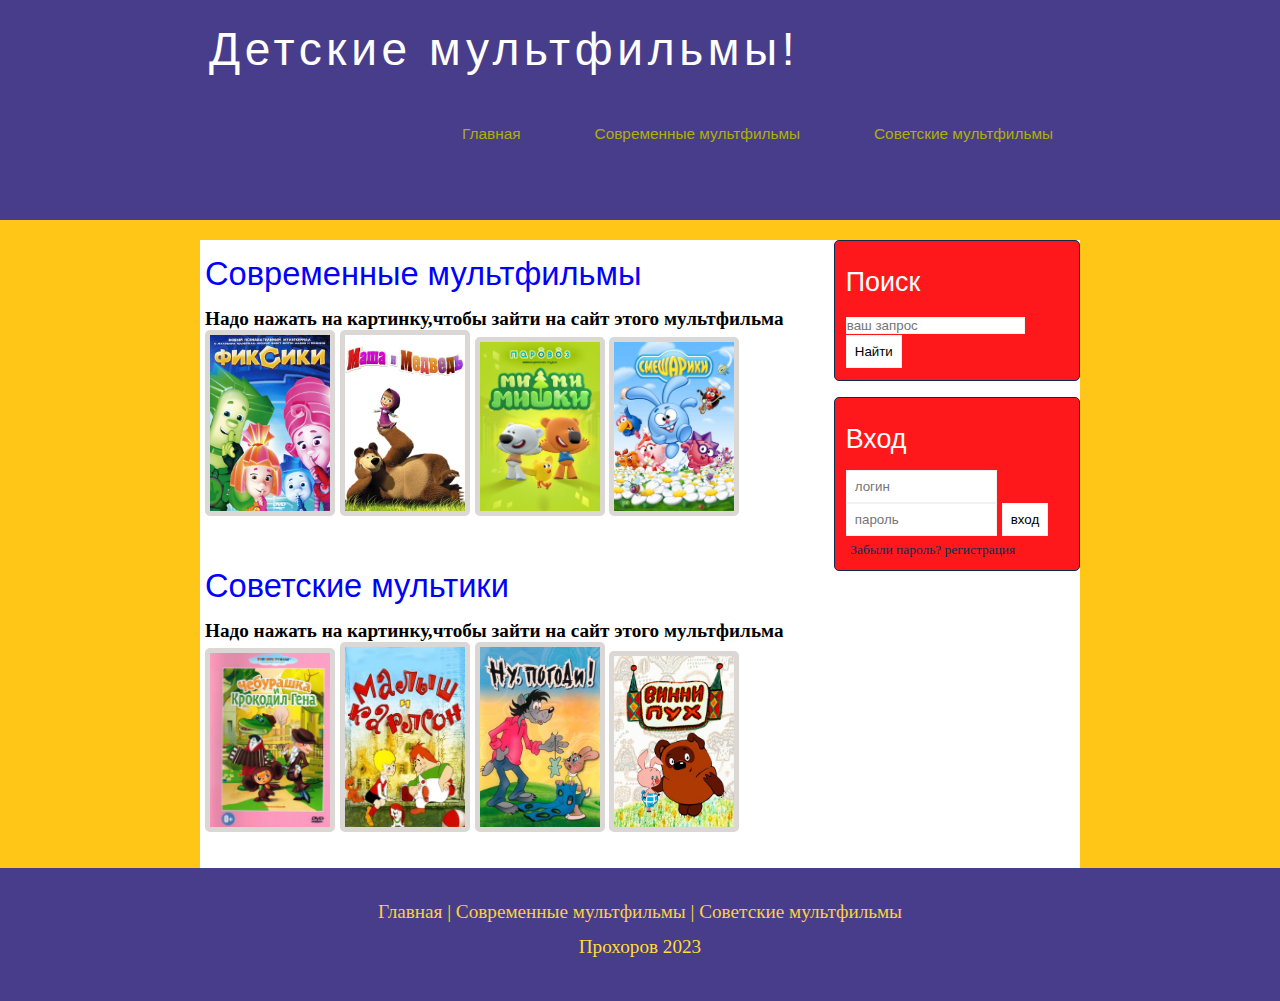
<file: index.html>
<!DOCTYPE html>
<html>
<head>
	<meta charset="utf-8">
	<meta name="viewport" content="width=device-width, initial-scale=1">
	<title>Главная</title>
	<meta name="discription" content="Киномонстр - портал о кино">
	<meta name="keywords" content="фильмы, онлайн, hd">
	<link rel="stylesheet" type="text/css" href="style.css">
</head>
<body>
	<div class="main">
		<div class="header">
			<div class="logo">
				<div class="logo_text">
					<h1><a href="#">Детские мультфильмы!</a></h1>
				</div>
			</div>
			<div class="menubar">
				<ul class="menu">
					<li class="selected"> <a href="index.html">Главная</a> 
					<li class="selected"> <a href="Современные.html">Современные мультфильмы</a>
					<li class="selected"> <a href="Советские.html">Советские мультфильмы</a>

				</ul>
			</div>
		</div>
	</div>
	<div class="site_content">
		<div class="sidebar_container">
			<div class="sidebar">
				<h2>Поиск</h2>
				<form method="post" action="#" id="serch_form">
					<input type="serch" name="serch_fieled" placeholder="ваш запрос">
					<input type="submit" class="btn" value="Найти">
				</form>
			</div>
			<div class="sidebar">
				<h2>Вход</h2>
				<form method="post" action="#" id="login">
					<input type="text" name="login_fieled" placeholder="логин">
					<input type="password" name="pass_fieled" placeholder="пароль">
					<input type="submit" class="btn" value="вход">
				</form>
				<div class="passreg_text">
					<span><a href="#">Забыли пароль?</a></span>	<span><a href="#">регистрация</a></span> 
				</div>
			</div>


		</div>
		<div class="content">
			<h1>Современные мультфильмы</h1>
			<h4>Надо нажать на картинку,чтобы зайти на сайт этого мультфильма</h4>
			<div class="films_block">
				<a href="Фиксики.html"><img src="Фксики.jpg.jpg"></a>
				<a href="Маша и медведь.html"><img src="Маша и медведь.jpg.jpg"></a>
				<a href="Мимишки.html"><img src="Мимишки.jpg.jpg"></a>
				<a href="Смешарики.html"><img src="Смешарики.jpg.jpg"></a>
			</div>
			<h1>Советские мультики</h1>
            <h4>Надо нажать на картинку,чтобы зайти на сайт этого мультфильма</h4>
			<div class="films_block">
				<a href="Чебурашка с.html"><img src="Чебурашка советский.jpg.jpg"></a>
				<a href="Карлосон.html"><img src="Карлосон.jpg.jpg"></a>
				<a href="Нупогоди.html"><img src="Нупогоди.jpg.jpg"></a>
				<a href="Винипух.html"><img src="Винипух.jpg.jpg"></a>
			</div>
			
			</div>
		</div>
	</div>
		<div class="footer">
			<p>
			 	<a href="index.html">Главная</a> | 
			 	<a href="Современные.html">Современные мультфильмы</a> | 
			 	<a href="Советские.html">Советские мультфильмы</a>
			</p>
			<p>Прохоров 2023</p>
		</div>
	</div>
</body>
</html>
</file>
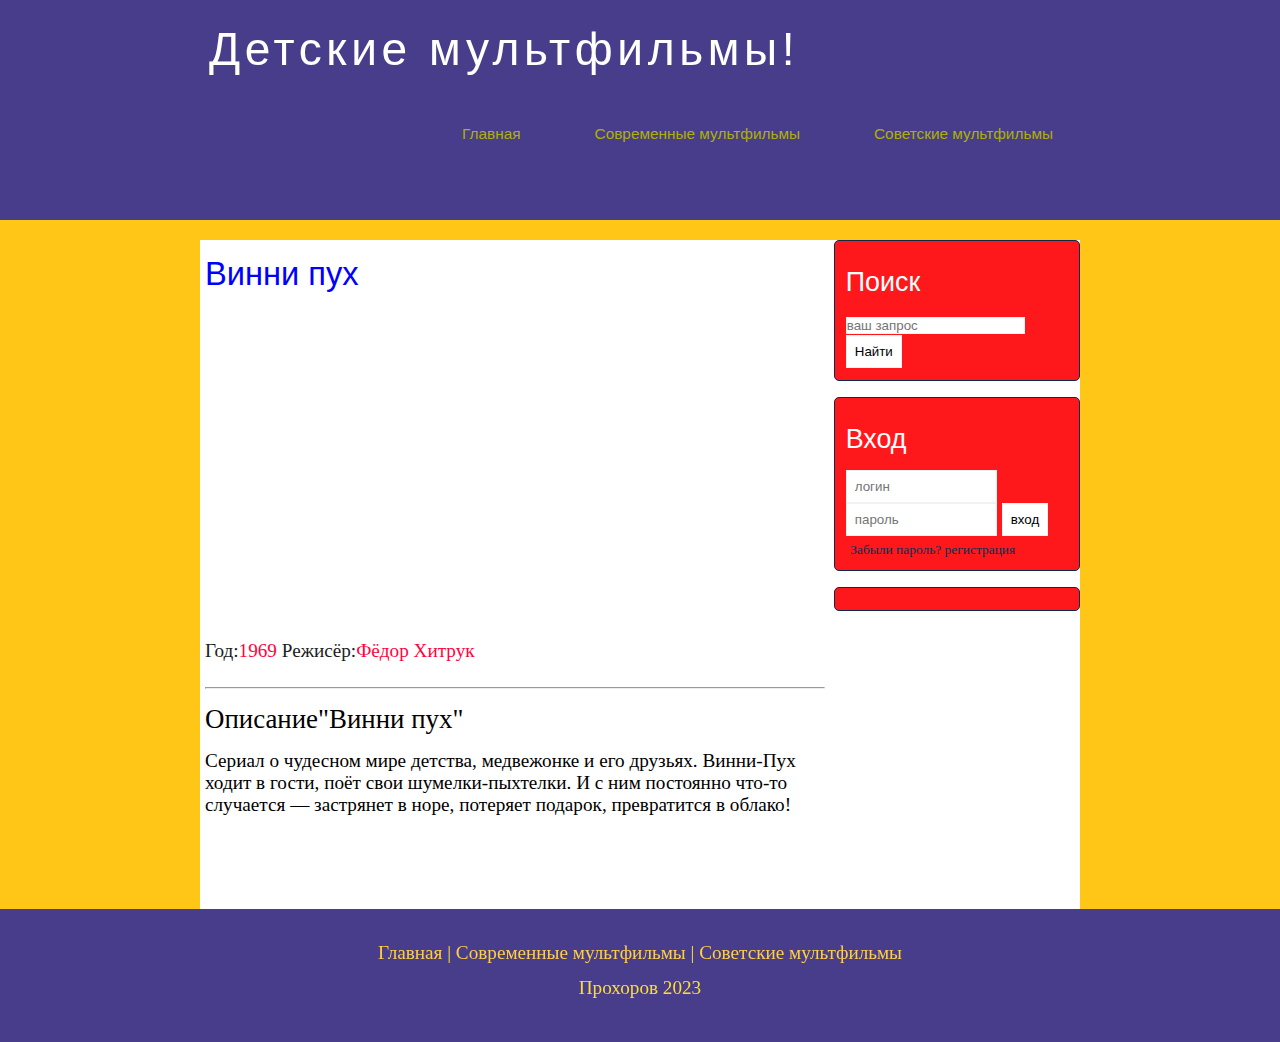
<file: Винипух.html>
<!DOCTYPE html>
<html>
<head>
	<meta charset="utf-8">
	<meta name="viewport" content="width=device-width, initial-scale=1">
	<title>Винни пух</title>
	<meta name="discription" content="Киномонстр - портал о кино">
	<meta name="keywords" content="фильмы, онлайн, hd">
	<link rel="stylesheet" type="text/css" href="style.css">
</head>
<body>
	<div class="main">
		<div class="header">
			<div class="logo">
				<div class="logo_text">
					<h1><a href="#">Детские мультфильмы!</a></h1>
				</div>
			</div>
			<div class="menubar">
				<ul class="menu">
					<li class="selected"> <a href="index.html">Главная</a> 
					<li class="selected"> <a href="Современные.html">Современные мультфильмы</a>
					<li class="selected"> <a href="Советские.html">Советские мультфильмы</a>
				</ul>
			</div>
		</div>
</div>
	<div class="site_content">
		<div class="sidebar_container">
			<div class="sidebar">
				<h2>Поиск</h2>
				<form method="post" action="#" id="serch_form">
					<input type="serch" name="serch_fieled" placeholder="ваш запрос">
					<input type="submit" class="btn" value="Найти">
				</form>
			</div>
			<div class="sidebar">
				<h2>Вход</h2>
				<form method="post" action="#" id="login">
					<input type="text" name="login_fieled" placeholder="логин">
					<input type="password" name="pass_fieled" placeholder="пароль">
					<input type="submit" class="btn" value="вход">
				</form>
				<div class="passreg_text">
					<span><a href="#">Забыли пароль?</a></span>	<span><a href="#">регистрация</a></span> 
				</div>
			</div>
			<div class="sidebar">

			</div>
		</div>
		<div class="content">
			<h1>Винни пух</h1>
			<iframe width="560" height="315" src="https://www.youtube.com/embed/AYffLRKWlXU" title="YouTube video player" frameborder="0" allow="accelerometer; autoplay; clipboard-write; encrypted-media; gyroscope; picture-in-picture; web-share" allowfullscreen></iframe>
			<div class="into_film_page">
				<span class="lable">Год:</span><span class="value">1969</span>
				<span class="lable">Режисёр:</span><span class="value">Фёдор Хитрук</span>
			</div>
			<hr>
			<h2>Описание"Винни пух"</h2>
			<div class="description_film">
				Сериал о чудесном мире детства, медвежонке и его друзьях. Винни-Пух ходит в гости, поёт свои шумелки-пыхтелки. И с ним постоянно что-то случается — застрянет в норе, потеряет подарок, превратится в облако!

			</div>


			
		</div>
		</div>
		
		<div class="footer">
			<p>
			 	<a href="index.html">Главная</a> | 
			 	<a href="Современные.html">Современные мультфильмы</a> | 
			 	<a href="Советские.html">Советские мультфильмы</a>
			</p>
			<p>Прохоров 2023</p>
			
		</div>
	</body>
</html>
</file>
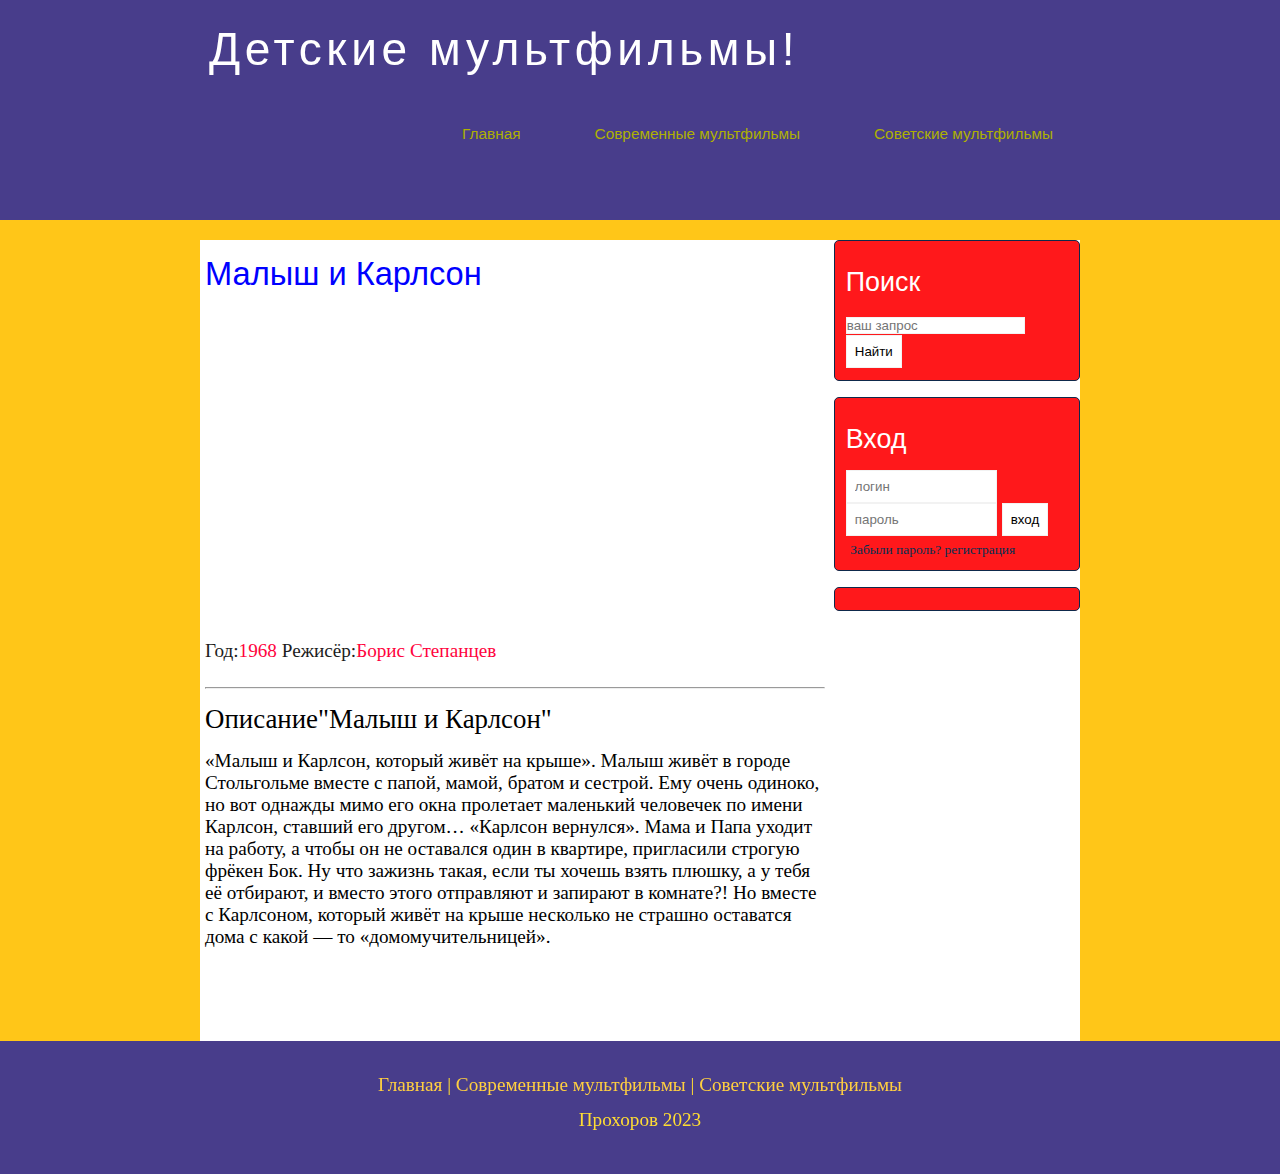
<file: Карлосон.html>
<!DOCTYPE html>
<html>
<head>
	<meta charset="utf-8">
	<meta name="viewport" content="width=device-width, initial-scale=1">
	<title>Малыш и Карлсон</title>
	<meta name="discription" content="Киномонстр - портал о кино">
	<meta name="keywords" content="фильмы, онлайн, hd">
	<link rel="stylesheet" type="text/css" href="style.css">
</head>
<body>
	<div class="main">
		<div class="header">
			<div class="logo">
				<div class="logo_text">
					<h1><a href="#">Детские мультфильмы!</a></h1>
				</div>
			</div>
			<div class="menubar">
				<ul class="menu">
					<li class="selected"> <a href="index.html">Главная</a> 
					<li class="selected"> <a href="Современные.html">Современные мультфильмы</a>
					<li class="selected"> <a href="Советские.html">Советские мультфильмы</a>
				</ul>
			</div>
		</div>
</div>
	<div class="site_content">
		<div class="sidebar_container">
			<div class="sidebar">
				<h2>Поиск</h2>
				<form method="post" action="#" id="serch_form">
					<input type="serch" name="serch_fieled" placeholder="ваш запрос">
					<input type="submit" class="btn" value="Найти">
				</form>
			</div>
			<div class="sidebar">
				<h2>Вход</h2>
				<form method="post" action="#" id="login">
					<input type="text" name="login_fieled" placeholder="логин">
					<input type="password" name="pass_fieled" placeholder="пароль">
					<input type="submit" class="btn" value="вход">
				</form>
				<div class="passreg_text">
					<span><a href="#">Забыли пароль?</a></span>	<span><a href="#">регистрация</a></span> 
				</div>
			</div>

			<div class="sidebar">

			</div>
		</div>
		<div class="content">
			<h1>Малыш и Карлсон</h1>
			<iframe width="560" height="315" src="https://www.youtube.com/embed/BYHU1oAg9q0" title="YouTube video player" frameborder="0" allow="accelerometer; autoplay; clipboard-write; encrypted-media; gyroscope; picture-in-picture; web-share" allowfullscreen></iframe>
			<div class="into_film_page">
				<span class="lable">Год:</span><span class="value">1968</span>
				<span class="lable">Режисёр:</span><span class="value">Борис Степанцев</span>
			</div>
			<hr>
			<h2>Описание"Малыш и Карлсон"</h2>
			<div class="description_film">
				 «Малыш и Карлсон, который живёт на крыше». Малыш живёт в городе Стольгольме вместе с папой, мамой, братом и сестрой. Ему очень одиноко, но вот однажды мимо его окна пролетает маленький человечек по имени Карлсон, ставший его другом… «Карлсон вернулся». Мама и Папа уходит на работу, а чтобы он не оставался один в квартире, пригласили строгую фрёкен Бок. Ну что зажизнь такая, если ты хочешь взять плюшку, а у тебя её отбирают, и вместо этого отправляют и запирают в комнате?! Но вместе с Карлсоном, который живёт на крыше несколько не страшно оставатся дома с какой — то «домомучительницей».

			</div>


			
		</div>
		</div>
		
		<div class="footer">
			<p>
			 	<a href="index.html">Главная</a> | 
			 	<a href="Современные.html">Современные мультфильмы</a> | 
			 	<a href="Советские.html">Советские мультфильмы</a>
			</p>
			<p>Прохоров 2023</p>
			
		</div>
	</body>
</html>
</file>
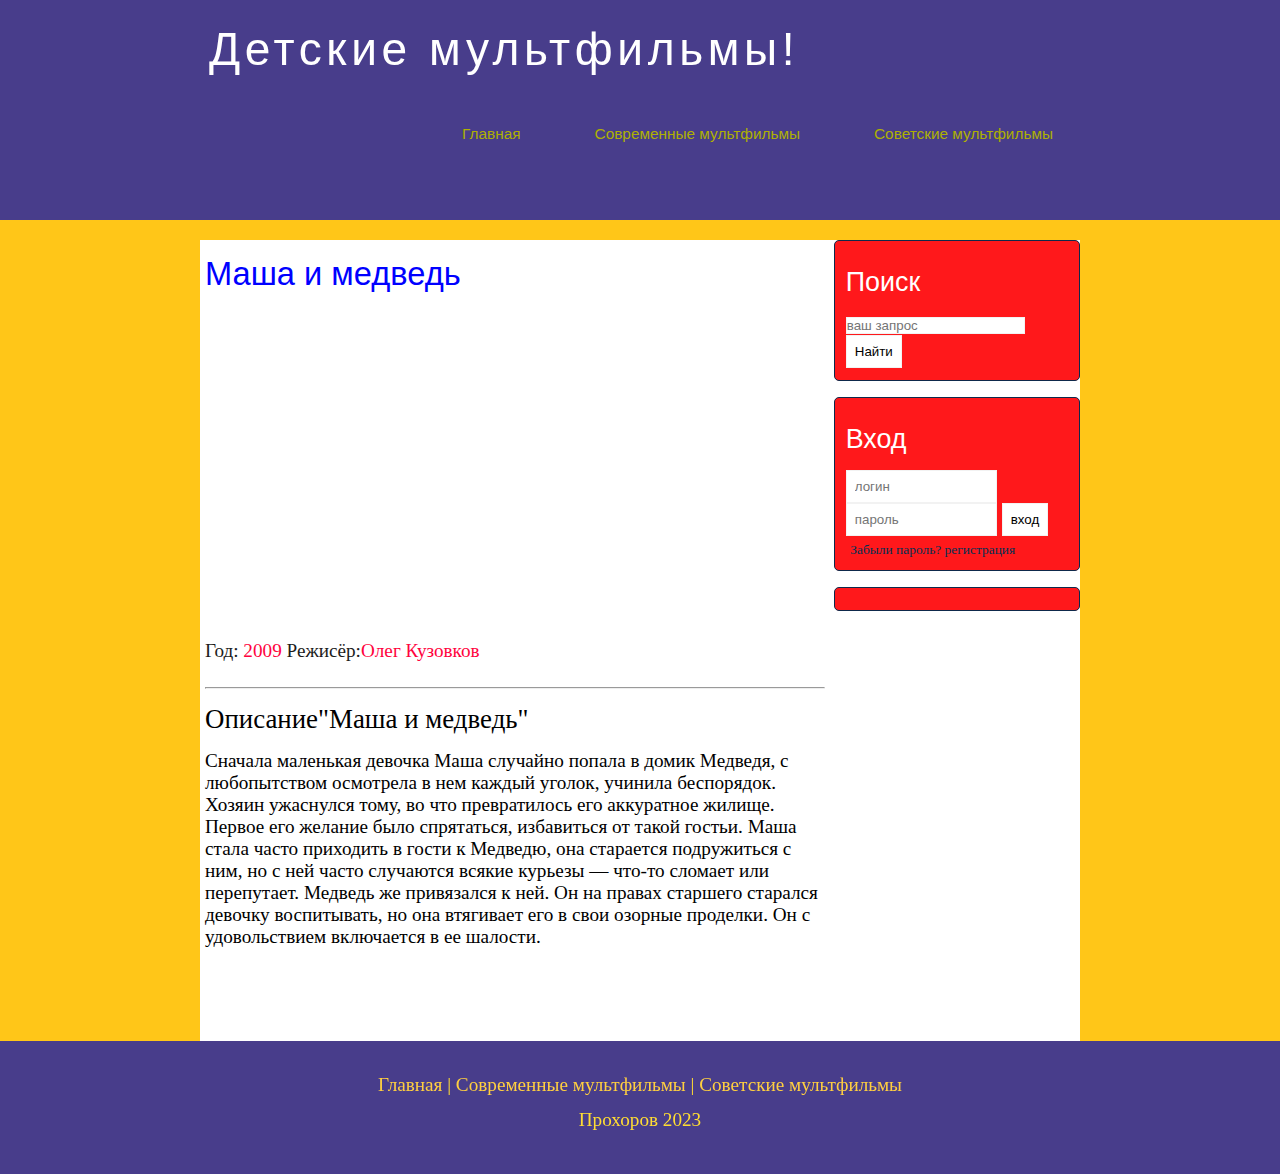
<file: Маша и медведь.html>
<!DOCTYPE html>
<html>
<head>
	<meta charset="utf-8">
	<meta name="viewport" content="width=device-width, initial-scale=1">
	<title>Маша и медведь</title>
	<meta name="discription" content="Киномонстр - портал о кино">
	<meta name="keywords" content="фильмы, онлайн, hd">
	<link rel="stylesheet" type="text/css" href="style.css">
</head>
<body>
	<div class="main">
		<div class="header">
			<div class="logo">
				<div class="logo_text">
					<h1><a href="#">Детские мультфильмы!</a></h1>
				</div>
			</div>
			<div class="menubar">
				<ul class="menu">
					<li class="selected"> <a href="index.html">Главная</a> 
					<li class="selected"> <a href="Современные.html">Современные мультфильмы</a>
					<li class="selected"> <a href="Советские.html">Советские мультфильмы</a>
				</ul>
			</div>
		</div>
</div>
	<div class="site_content">
		<div class="sidebar_container">
			<div class="sidebar">
				<h2>Поиск</h2>
				<form method="post" action="#" id="serch_form">
					<input type="serch" name="serch_fieled" placeholder="ваш запрос">
					<input type="submit" class="btn" value="Найти">
				</form>
			</div>
			<div class="sidebar">
				<h2>Вход</h2>
				<form method="post" action="#" id="login">
					<input type="text" name="login_fieled" placeholder="логин">
					<input type="password" name="pass_fieled" placeholder="пароль">
					<input type="submit" class="btn" value="вход">
				</form>
				<div class="passreg_text">
					<span><a href="#">Забыли пароль?</a></span>	<span><a href="#">регистрация</a></span> 
				</div>
			</div>

			<div class="sidebar">

			</div>
		</div>
		<div class="content">
			<h1>Маша и медведь</h1>
			<iframe width="560" height="315" src="https://www.youtube.com/embed/uriXIjs5U18" title="YouTube video player" frameborder="0" allow="accelerometer; autoplay; clipboard-write; encrypted-media; gyroscope; picture-in-picture; web-share" allowfullscreen></iframe>


			<div class="into_film_page">
				<span class="lable">Год:</span><span class="value"> 2009</span>
				<span class="lable">Режисёр:</span><span class="value">Олег Кузовков</span>
			</div>
			<hr>
			<h2>Описание"Маша и медведь"</h2>
			<div class="description_film">
				Сначала маленькая девочка Маша случайно попала в домик Медведя, с любопытством осмотрела в нем каждый уголок, учинила беспорядок. Хозяин ужаснулся тому, во что превратилось его аккуратное жилище. Первое его желание было спрятаться, избавиться от такой гостьи. Маша стала часто приходить в гости к Медведю, она старается подружиться с ним, но с ней часто случаются всякие курьезы — что-то сломает или перепутает. Медведь же привязался к ней. Он на правах старшего старался девочку воспитывать, но она втягивает его в свои озорные проделки. Он с удовольствием включается в ее шалости. 


			</div>


			
		</div>
		</div>
		
		<div class="footer">
			<p>
			 	<a href="index.html">Главная</a> | 
			 	<a href="Современные.html">Современные мультфильмы</a> | 
			 	<a href="Советские.html">Советские мультфильмы</a>
			</p>
			<p>Прохоров 2023</p>
			
		</div>
	</body>
</html>
</file>
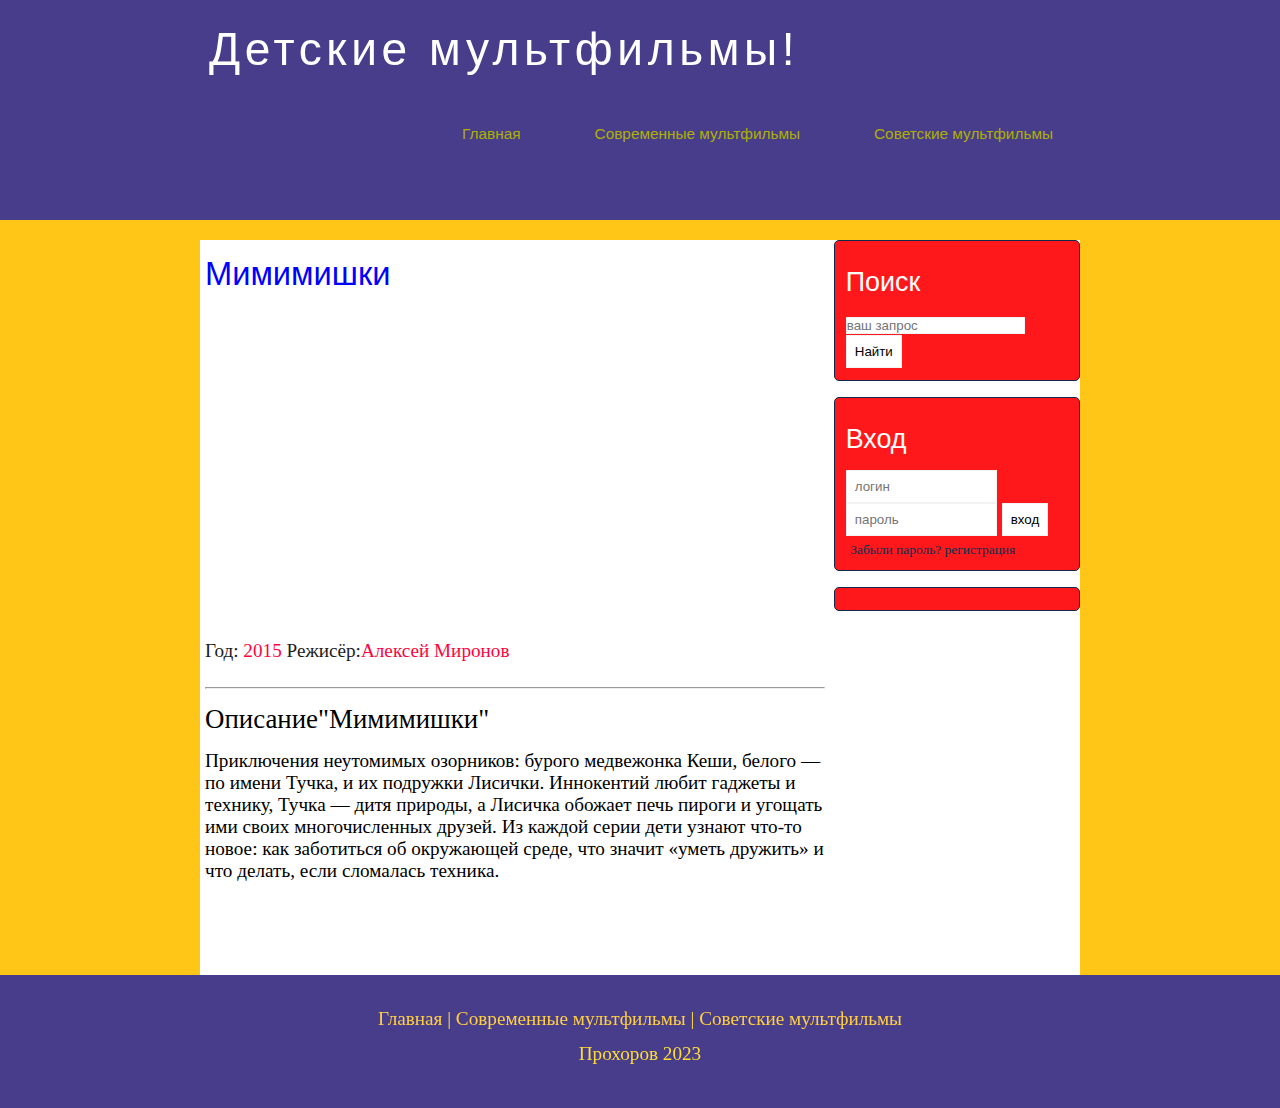
<file: Мимишки.html>
<!DOCTYPE html>
<html>
<head>
	<meta charset="utf-8">
	<meta name="viewport" content="width=device-width, initial-scale=1">
	<title>Мимимишки</title>
	<meta name="discription" content="Киномонстр - портал о кино">
	<meta name="keywords" content="фильмы, онлайн, hd">
	<link rel="stylesheet" type="text/css" href="style.css">
</head>
<body>
	<div class="main">
		<div class="header">
			<div class="logo">
				<div class="logo_text">
					<h1><a href="#">Детские мультфильмы!</a></h1>
				</div>
			</div>
			<div class="menubar">
				<ul class="menu">
					<li class="selected"> <a href="index.html">Главная</a> 
					<li class="selected"> <a href="Современные.html">Современные мультфильмы</a>
					<li class="selected"> <a href="Советские.html">Советские мультфильмы</a>
				</ul>
			</div>
		</div>
</div>
	<div class="site_content">
		<div class="sidebar_container">
			<div class="sidebar">
				<h2>Поиск</h2>
				<form method="post" action="#" id="serch_form">
					<input type="serch" name="serch_fieled" placeholder="ваш запрос">
					<input type="submit" class="btn" value="Найти">
				</form>
			</div>
			<div class="sidebar">
				<h2>Вход</h2>
				<form method="post" action="#" id="login">
					<input type="text" name="login_fieled" placeholder="логин">
					<input type="password" name="pass_fieled" placeholder="пароль">
					<input type="submit" class="btn" value="вход">
				</form>
				<div class="passreg_text">
					<span><a href="#">Забыли пароль?</a></span>	<span><a href="#">регистрация</a></span> 
				</div>
			</div>

			<div class="sidebar">

			</div>
		</div>
		<div class="content">
			<h1>Мимимишки</h1>
			<iframe width="560" height="315" src="https://www.youtube.com/embed/KOFIQu-2KJg" title="YouTube video player" frameborder="0" allow="accelerometer; autoplay; clipboard-write; encrypted-media; gyroscope; picture-in-picture; web-share" allowfullscreen></iframe>

			<div class="into_film_page">
				<span class="lable">Год:</span><span class="value"> 2015</span>
				<span class="lable">Режисёр:</span><span class="value">Алексей Миронов</span>
			</div>
			<hr>
			<h2>Описание"Мимимишки"</h2>
			<div class="description_film">
				Приключения неутомимых озорников: бурого медвежонка Кеши, белого — по имени Тучка, и их подружки Лисички. Иннокентий любит гаджеты и технику, Тучка — дитя природы, а Лисичка обожает печь пироги и угощать ими своих многочисленных друзей. Из каждой серии дети узнают что-то новое: как заботиться об окружающей среде, что значит «уметь дружить» и что делать, если сломалась техника.

			</div>


			
		</div>
		</div>
		
		<div class="footer">
			<p>
			 	<a href="index.html">Главная</a> | 
			 	<a href="Современные.html">Современные мультфильмы</a> | 
			 	<a href="Советские.html">Советские мультфильмы</a>
			</p>
			<p>Прохоров 2023</p>
			
		</div>
	</body>
</html>
</file>
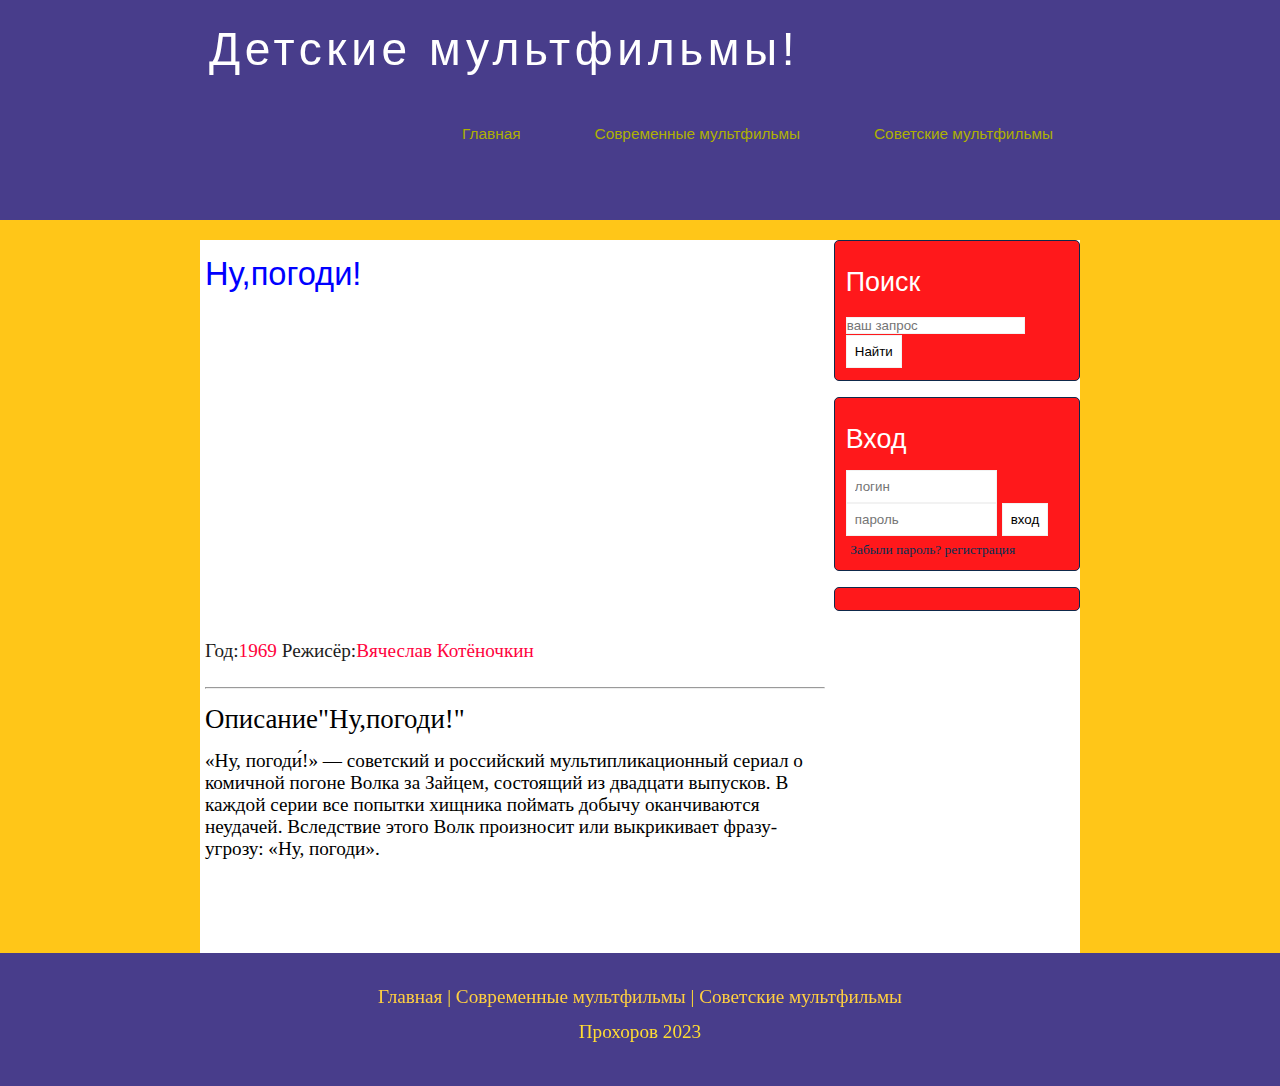
<file: Нупогоди.html>
<!DOCTYPE html>
<html>
<head>
	<meta charset="utf-8">
	<meta name="viewport" content="width=device-width, initial-scale=1">
	<title>Ну,погоди!</title>
	<meta name="discription" content="Киномонстр - портал о кино">
	<meta name="keywords" content="фильмы, онлайн, hd">
	<link rel="stylesheet" type="text/css" href="style.css">
</head>
<body>
	<div class="main">
		<div class="header">
			<div class="logo">
				<div class="logo_text">
					<h1><a href="#">Детские мультфильмы!</a></h1>
				</div>
			</div>
			<div class="menubar">
				<ul class="menu">
					<li class="selected"> <a href="index.html">Главная</a> 
					<li class="selected"> <a href="Современные.html">Современные мультфильмы</a>
					<li class="selected"> <a href="Советские.html">Советские мультфильмы</a>
				</ul>
			</div>
		</div>
</div>
	<div class="site_content">
		<div class="sidebar_container">
			<div class="sidebar">
				<h2>Поиск</h2>
				<form method="post" action="#" id="serch_form">
					<input type="serch" name="serch_fieled" placeholder="ваш запрос">
					<input type="submit" class="btn" value="Найти">
				</form>
			</div>
			<div class="sidebar">
				<h2>Вход</h2>
				<form method="post" action="#" id="login">
					<input type="text" name="login_fieled" placeholder="логин">
					<input type="password" name="pass_fieled" placeholder="пароль">
					<input type="submit" class="btn" value="вход">
				</form>
				<div class="passreg_text">
					<span><a href="#">Забыли пароль?</a></span>	<span><a href="#">регистрация</a></span> 
				</div>
			</div>

			<div class="sidebar">

			</div>
		</div>
		<div class="content">
			<h1>Ну,погоди!</h1>
			<iframe width="560" height="315" src="https://www.youtube.com/embed/O-DphqOtKrc" title="YouTube video player" frameborder="0" allow="accelerometer; autoplay; clipboard-write; encrypted-media; gyroscope; picture-in-picture; web-share" allowfullscreen></iframe>
			<div class="into_film_page">
				<span class="lable">Год:</span><span class="value">1969</span>
				<span class="lable">Режисёр:</span><span class="value">Вячеслав Котёночкин</span>
			</div>
			<hr>
			<h2>Описание"Ну,погоди!"</h2>
			<div class="description_film">
				«Ну, погоди́!» — советский и российский мультипликационный сериал о комичной погоне Волка за Зайцем, состоящий из двадцати выпусков. В каждой серии все попытки хищника поймать добычу оканчиваются неудачей. Вследствие этого Волк произносит или выкрикивает фразу-угрозу: «Ну, погоди».

			</div>


			
		</div>
		</div>
		
		<div class="footer">
			<p>
			 	<a href="index.html">Главная</a> | 
			 	<a href="Современные.html">Современные мультфильмы</a> | 
			 	<a href="Советские.html">Советские мультфильмы</a>
			</p>
			<p>Прохоров 2023</p>
			
		</div>
	</body>
</html>
</file>
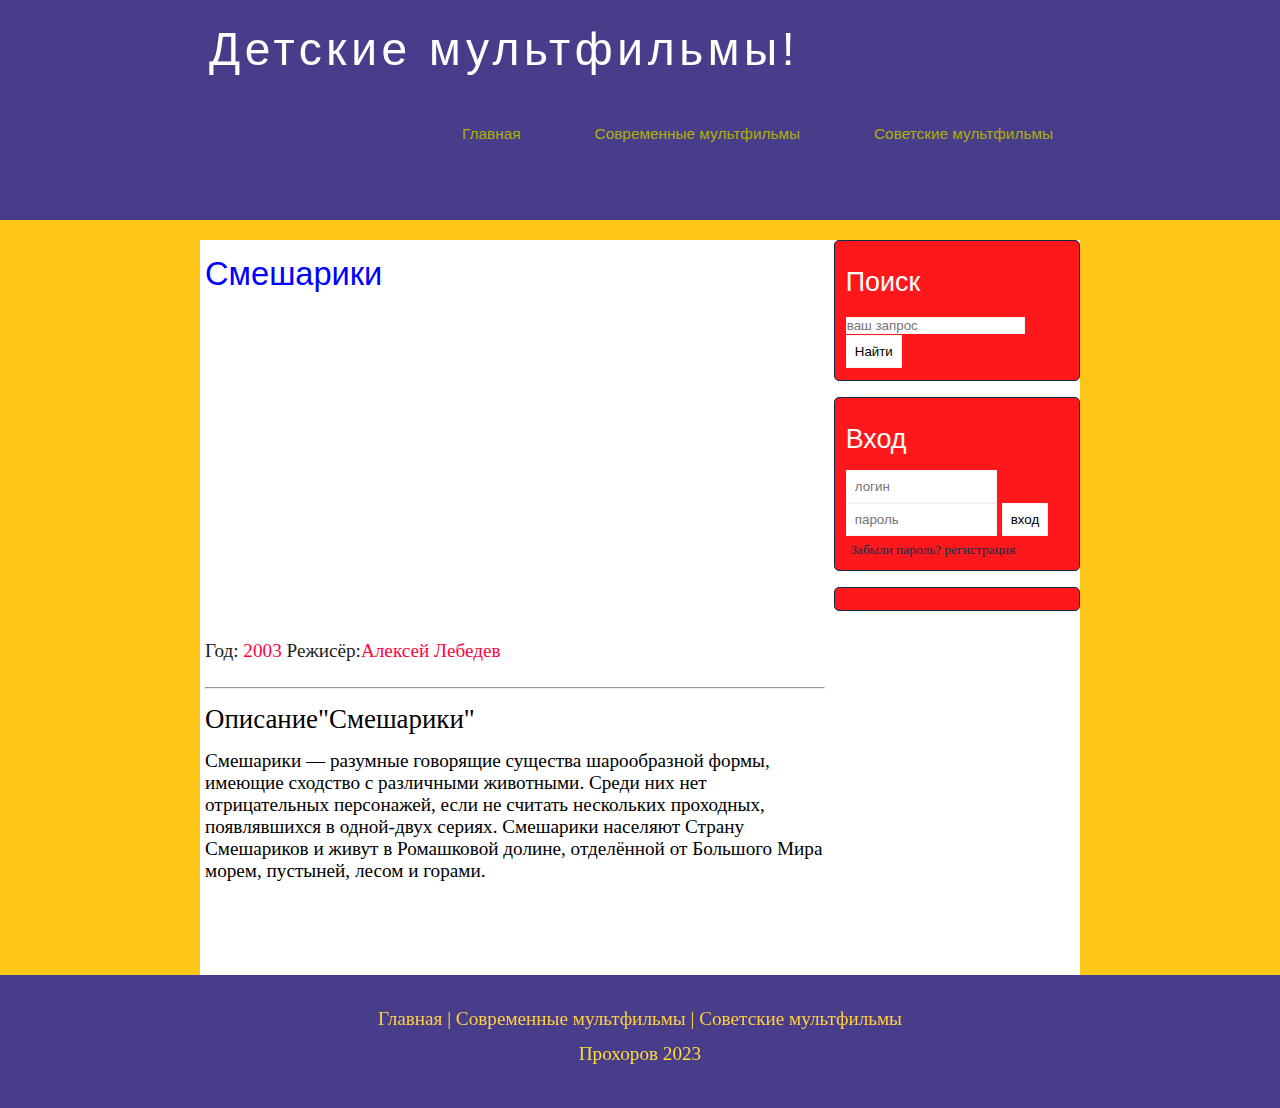
<file: Смешарики.html>
<!DOCTYPE html>
<html>
<head>
	<meta charset="utf-8">
	<meta name="viewport" content="width=device-width, initial-scale=1">
	<title>Смешарики</title>
	<meta name="discription" content="Киномонстр - портал о кино">
	<meta name="keywords" content="фильмы, онлайн, hd">
	<link rel="stylesheet" type="text/css" href="style.css">
</head>
<body>
	<div class="main">
		<div class="header">
			<div class="logo">
				<div class="logo_text">
					<h1><a href="#">Детские мультфильмы!</a></h1>
				</div>
			</div>
			<div class="menubar">
				<ul class="menu">
					<li class="selected"> <a href="index.html">Главная</a> 
					<li class="selected"> <a href="Современные.html">Современные мультфильмы</a>
					<li class="selected"> <a href="Советские.html">Советские мультфильмы</a>
				</ul>
			</div>
		</div>
</div>
	<div class="site_content">
		<div class="sidebar_container">
			<div class="sidebar">
				<h2>Поиск</h2>
				<form method="post" action="#" id="serch_form">
					<input type="serch" name="serch_fieled" placeholder="ваш запрос">
					<input type="submit" class="btn" value="Найти">
				</form>
			</div>
			<div class="sidebar">
				<h2>Вход</h2>
				<form method="post" action="#" id="login">
					<input type="text" name="login_fieled" placeholder="логин">
					<input type="password" name="pass_fieled" placeholder="пароль">
					<input type="submit" class="btn" value="вход">
				</form>
				<div class="passreg_text">
					<span><a href="#">Забыли пароль?</a></span>	<span><a href="#">регистрация</a></span> 
				</div>
			</div>

			<div class="sidebar">
				
			</div>
		</div>
		<div class="content">
			<h1>Смешарики</h1>
			<iframe width="560" height="315" src="https://www.youtube.com/embed/ZZgJ0QhOe44" title="YouTube video player" frameborder="0" allow="accelerometer; autoplay; clipboard-write; encrypted-media; gyroscope; picture-in-picture; web-share" allowfullscreen></iframe>

			<div class="into_film_page">
				<span class="lable">Год:</span><span class="value"> 2003</span>
				<span class="lable">Режисёр:</span><span class="value">Алексей Лебедев</span>
			</div>
			<hr>
			<h2>Описание"Смешарики"</h2>
			<div class="description_film">
				Смешарики — разумные говорящие существа шарообразной формы, имеющие сходство с различными животными. Среди них нет отрицательных персонажей, если не считать нескольких проходных, появлявшихся в одной-двух сериях.
Смешарики населяют Страну Смешариков и живут в Ромашковой долине, отделённой от Большого Мира морем, пустыней, лесом и горами.

			</div>


			
		</div>
		</div>
		
		<div class="footer">
			<p>
			 	<a href="index.html">Главная</a> | 
			 	<a href="Современные.html">Современные мультфильмы</a> | 
			 	<a href="Советскиеы.html">Советские мультфильмы</a>
			</p>
			<p>Прохоров 2023</p>
			
		</div>
	</body>
</html>
</file>
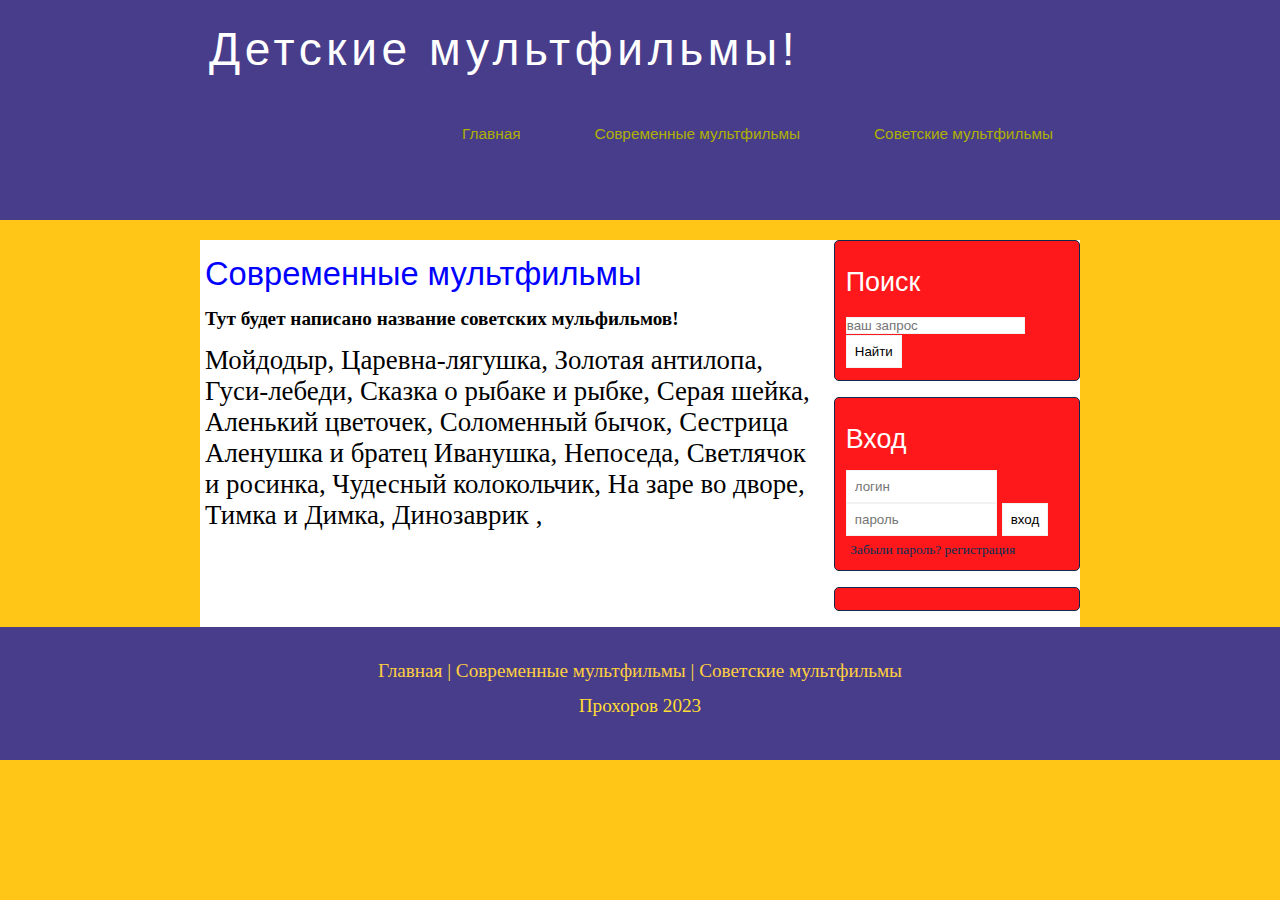
<file: Советские.html>
<!DOCTYPE html>
<html>
<head>
	<meta charset="utf-8">
	<meta name="viewport" content="width=device-width, initial-scale=1">
	<title>Советские мультфильмы</title>
	<meta name="discription" content="Киномонстр - портал о кино">
	<meta name="keywords" content="фильмы, онлайн, hd">
	<link rel="stylesheet" type="text/css" href="style.css">
</head>
<body>
	<div class="main">
		<div class="header">
			<div class="logo">
				<div class="logo_text">
					<h1><a href="#">Детские мультфильмы!</a></h1>
				</div>
			</div>
			<div class="menubar">
				<ul class="menu">
					<li class="selected"> <a href="index.html">Главная</a> 
					<li class="selected"> <a href="Современные.html">Современные мультфильмы</a>
					<li class="selected"> <a href="Советские.html">Советские мультфильмы</a>
				</ul>
			</div>
		</div>
</div>
	<div class="site_content">
		<div class="sidebar_container">
			<div class="sidebar">
				<h2>Поиск</h2>
				<form method="post" action="#" id="serch_form">
					<input type="serch" name="serch_fieled" placeholder="ваш запрос">
					<input type="submit" class="btn" value="Найти">
				</form>
			</div>
			<div class="sidebar">
				<h2>Вход</h2>
				<form method="post" action="#" id="login">
					<input type="text" name="login_fieled" placeholder="логин">
					<input type="password" name="pass_fieled" placeholder="пароль">
					<input type="submit" class="btn" value="вход">
				</form>
				<div class="passreg_text">
					<span><a href="#">Забыли пароль?</a></span>	<span><a href="#">регистрация</a></span> 
				</div>
			</div>
			<div class="sidebar">

			</div>

		</div>
		<div class="content">
			<h1>Cовременные мультфильмы</h1>
<h4>Тут будет написано название советских мульфильмов!</h4>
<h2>Мойдодыр,
Царевна-лягушка,
Золотая антилопа,
Гуси-лебеди,
Сказка о рыбаке и рыбке,
Серая шейка,
Аленький цветочек,
Соломенный бычок,
Сестрица Аленушка и братец Иванушка,
Непоседа,
Светлячок и росинка,
Чудесный колокольчик,
На заре во дворе,
Тимка и Димка,
Динозаврик
,</h2>

			
		</div>
		</div>
		
		<div class="footer">
			<p>
			 	<a href="index.html">Главная</a> | 
			 	<a href="Современные.html">Современные мультфильмы</a> | 
			 	<a href="Советский.html">Советские мультфильмы</a>
			</p>
			<p>Прохоров 2023</p>
			
		</div>
	</body>
</html>
</file>
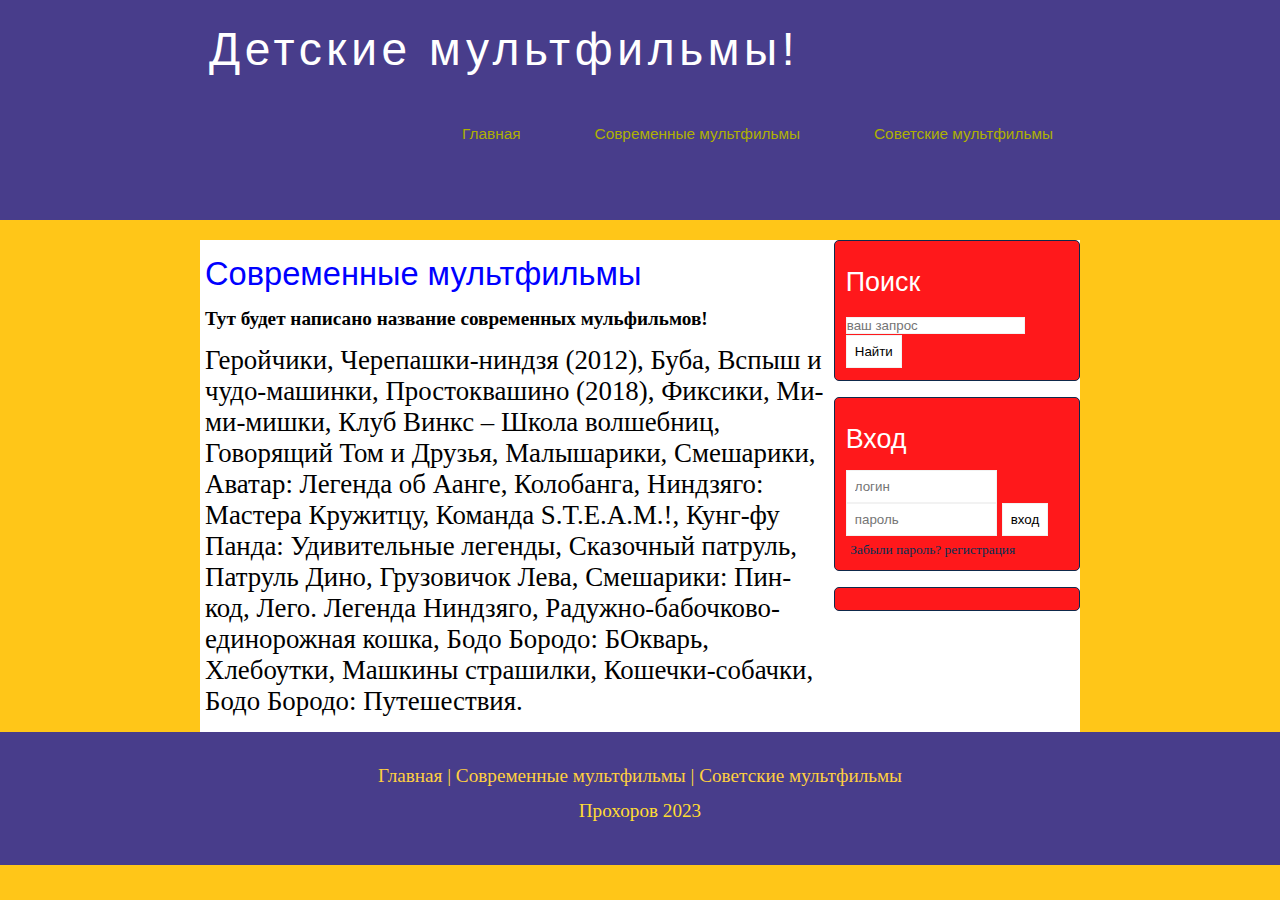
<file: Современные.html>
<!DOCTYPE html>
<html>
<head>
	<meta charset="utf-8">
	<meta name="viewport" content="width=device-width, initial-scale=1">
	<title>Современные мультфильмы</title>
	<meta name="discription" content="Киномонстр - портал о кино">
	<meta name="keywords" content="фильмы, онлайн, hd">
	<link rel="stylesheet" type="text/css" href="style.css">
</head>
<body>
	<div class="main">
		<div class="header">
			<div class="logo">
				<div class="logo_text">
					<h1><a href="#">Детские мультфильмы!</a></h1>
				</div>
			</div>
			<div class="menubar">
				<ul class="menu">
					<li class="selected"> <a href="index.html">Главная</a> 
					<li class="selected"> <a href="Современные.html">Современные мультфильмы</a>
					<li class="selected"> <a href="Советские.html">Советские мультфильмы</a>
				</ul>
			</div>
		</div>
</div>
	<div class="site_content">
		<div class="sidebar_container">
			<div class="sidebar">
				<h2>Поиск</h2>
				<form method="post" action="#" id="serch_form">
					<input type="serch" name="serch_fieled" placeholder="ваш запрос">
					<input type="submit" class="btn" value="Найти">
				</form>
			</div>
			<div class="sidebar">
				<h2>Вход</h2>
				<form method="post" action="#" id="login">
					<input type="text" name="login_fieled" placeholder="логин">
					<input type="password" name="pass_fieled" placeholder="пароль">
					<input type="submit" class="btn" value="вход">
				</form>
				<div class="passreg_text">
					<span><a href="#">Забыли пароль?</a></span>	<span><a href="#">регистрация</a></span> 
				</div>
			</div>
			<div class="sidebar">

			</div>

		</div>
		<div class="content">
			<h1>Cовременные мультфильмы</h1>
<h4>Тут будет написано название современных мульфильмов!</h4>
<h2>Геройчики,
Черепашки-ниндзя (2012),
Буба,
Вспыш и чудо-машинки,
Простоквашино (2018),
Фиксики,
Ми-ми-мишки,
Клуб Винкс – Школа волшебниц,
Говорящий Том и Друзья,
Малышарики,
Смешарики,
Аватар: Легенда об Аанге,
Колобанга,
Ниндзяго: Мастера Кружитцу,
Команда S.T.E.A.M.!,
Кунг-фу Панда: Удивительные легенды,
Сказочный патруль,
Патруль Дино,
Грузовичок Лева,
Смешарики: Пин-код,
Лего. Легенда Ниндзяго,
Радужно-бабочково-единорожная кошка,
Бодо Бородо: БОкварь,
Хлебоутки,
Машкины страшилки,
Кошечки-собачки,
Бодо Бородо: Путешествия.
</h2>

			
		</div>
		</div>
		
		<div class="footer">
			<p>
			 	<a href="index.html">Главная</a> | 
			 	<a href="Современные.html">Современные мультфильмы</a> | 
			 	<a href="Советские.html">Советские мультфильмы</a>
			</p>
			<p>Прохоров 2023</p>
			
		</div>
	</body>
</html>
</file>
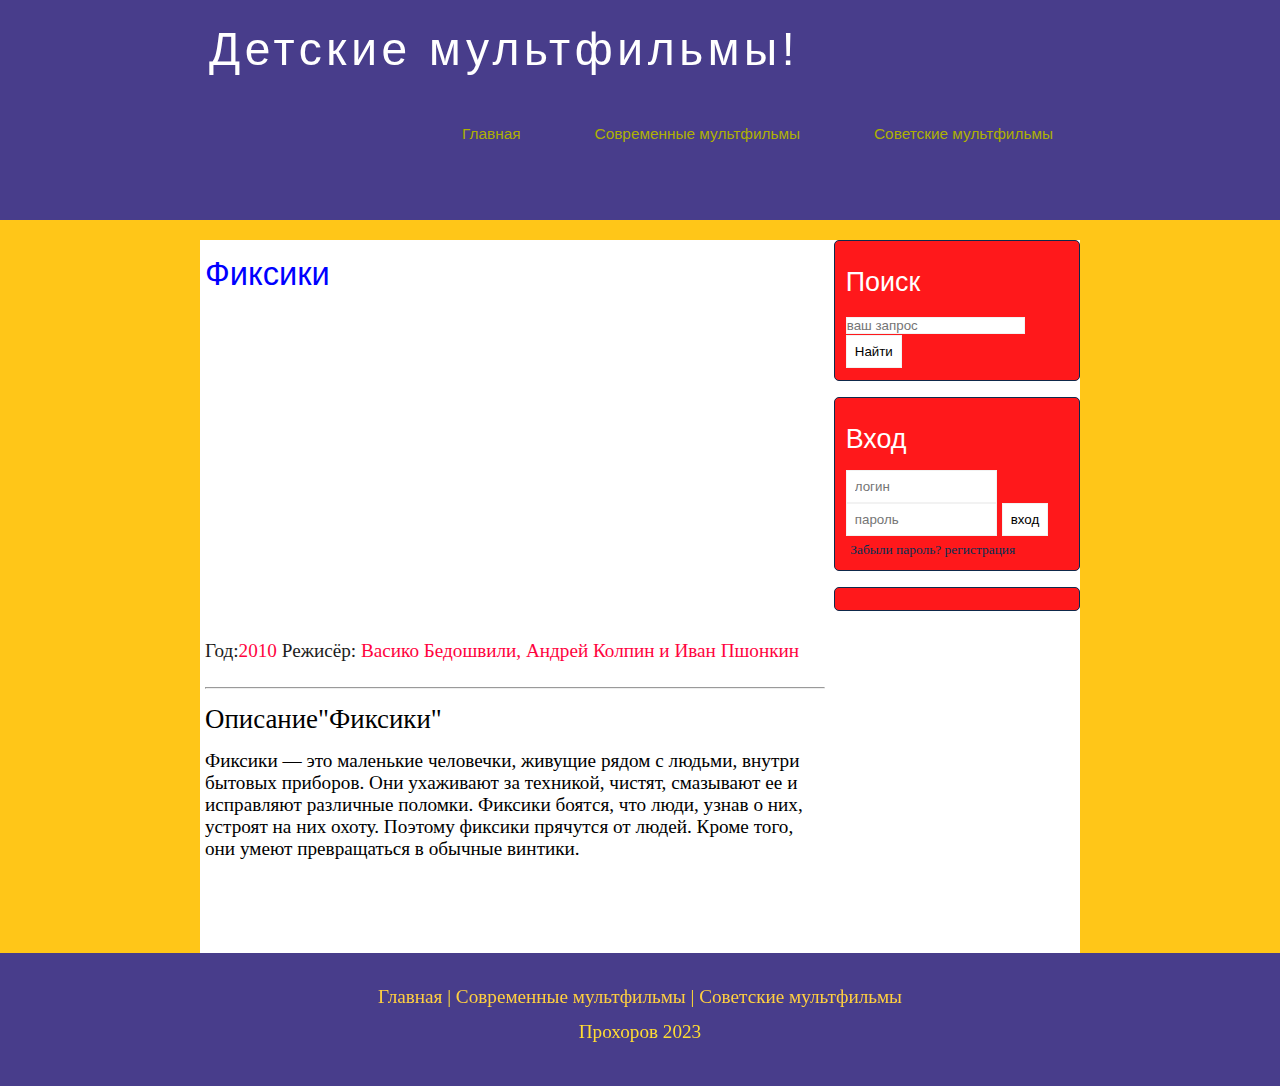
<file: Фиксики.html>
<!DOCTYPE html>
<html>
<head>
	<meta charset="utf-8">
	<meta name="viewport" content="width=device-width, initial-scale=1">
	<title>Фиксики</title>
	<meta name="discription" content="Киномонстр - портал о кино">
	<meta name="keywords" content="фильмы, онлайн, hd">
	<link rel="stylesheet" type="text/css" href="style.css">
</head>
<body>
	<div class="main">
		<div class="header">
			<div class="logo">
				<div class="logo_text">
					<h1><a href="#">Детские мультфильмы!</a></h1>
				</div>
			</div>
			<div class="menubar">
				<ul class="menu">
					<li class="selected"> <a href="index.html">Главная</a> 
					<li class="selected"> <a href="Современные.html">Современные мультфильмы</a>
					<li class="selected"> <a href="Советские.html">Советские мультфильмы</a>
				</ul>
			</div>
		</div>
</div>
	<div class="site_content">
		<div class="sidebar_container">
			<div class="sidebar">
				<h2>Поиск</h2>
				<form method="post" action="#" id="serch_form">
					<input type="serch" name="serch_fieled" placeholder="ваш запрос">
					<input type="submit" class="btn" value="Найти">
				</form>
			</div>
			<div class="sidebar">
				<h2>Вход</h2>
				<form method="post" action="#" id="login">
					<input type="text" name="login_fieled" placeholder="логин">
					<input type="password" name="pass_fieled" placeholder="пароль">
					<input type="submit" class="btn" value="вход">
				</form>
				<div class="passreg_text">
					<span><a href="#">Забыли пароль?</a></span>	<span><a href="#">регистрация</a></span> 
				</div>
			</div>

			<div class="sidebar">

			</div>
		</div>
		<div class="content">
			<h1>Фиксики</h1>
<iframe width="560" height="315" src="https://www.youtube.com/embed/V8Er1uk4fcw" title="YouTube video player" frameborder="0" allow="accelerometer; autoplay; clipboard-write; encrypted-media; gyroscope; picture-in-picture; web-share" allowfullscreen></iframe>
			
			<div class="into_film_page">
				<span class="lable">Год:</span><span class="value">2010</span>
				<span class="lable">Режисёр:</span><span class="value"> Васико Бедошвили, Андрей Колпин и Иван Пшонкин</span>
			</div>
			<hr>
			<h2>Описание"Фиксики"</h2>
			<div class="description_film">
Фиксики — это маленькие человечки, живущие рядом с людьми, внутри бытовых приборов. Они ухаживают за техникой, чистят, смазывают ее и исправляют различные поломки. Фиксики боятся, что люди, узнав о них, устроят на них охоту. Поэтому фиксики прячутся от людей. Кроме того, они умеют превращаться в обычные винтики.
			</div>

			
		</div>
		</div>
		
		<div class="footer">
			<p>
			 	<a href="index.html">Главная</a> | 
			 	<a href="Современные.html">Современные мультфильмы</a> | 
			 	<a href="Советские.html">Советские мультфильмы</a>
			</p>
			<p>Прохоров 2023</p>
			
		</div>
	</body>
</html>
</file>
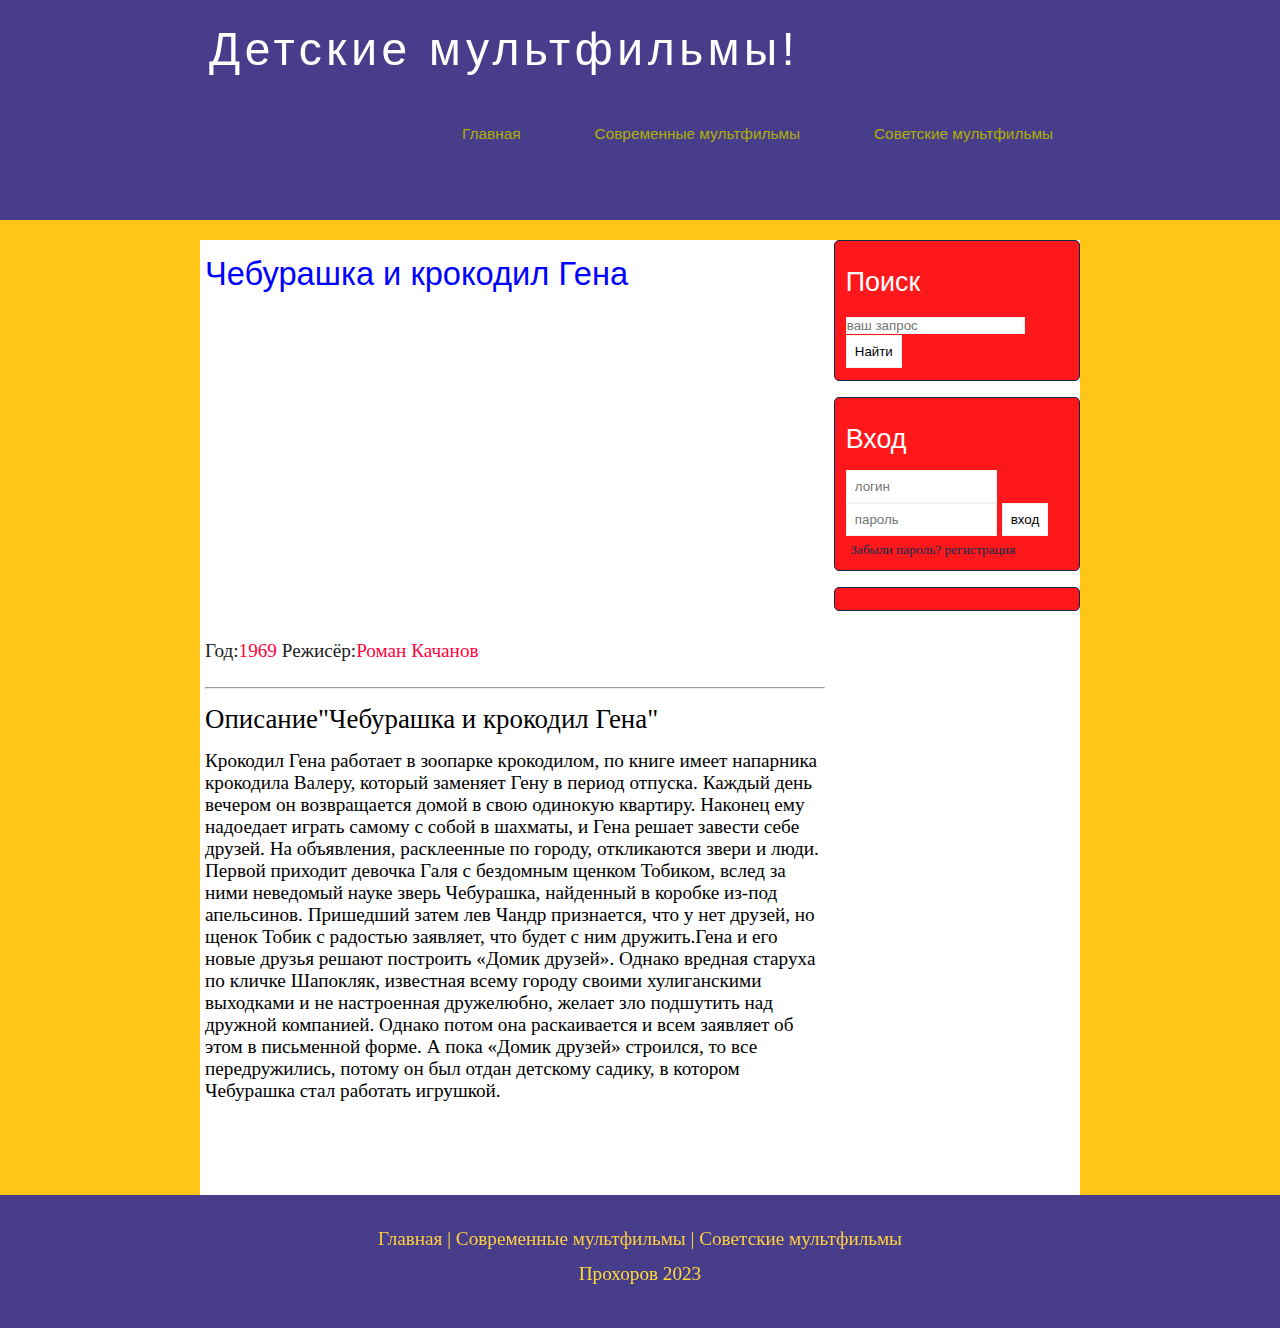
<file: Чебурашка с.html>
<!DOCTYPE html>
<html>
<head>
	<meta charset="utf-8">
	<meta name="viewport" content="width=device-width, initial-scale=1">
	<title>Чебурашка и крокодил Гена</title>
	<meta name="discription" content="Киномонстр - портал о кино">
	<meta name="keywords" content="фильмы, онлайн, hd">
	<link rel="stylesheet" type="text/css" href="style.css">
</head>
<body>
	<div class="main">
		<div class="header">
			<div class="logo">
				<div class="logo_text">
					<h1><a href="#">Детские мультфильмы!</a></h1>
				</div>
			</div>
			<div class="menubar">
				<ul class="menu">
					<li class="selected"> <a href="index.html">Главная</a> 
					<li class="selected"> <a href="Современные.html">Современные мультфильмы</a>
					<li class="selected"> <a href="Советские.html">Советские мультфильмы</a>
				</ul>
			</div>
		</div>
</div>
	<div class="site_content">
		<div class="sidebar_container">
			<div class="sidebar">
				<h2>Поиск</h2>
				<form method="post" action="#" id="serch_form">
					<input type="serch" name="serch_fieled" placeholder="ваш запрос">
					<input type="submit" class="btn" value="Найти">
				</form>
			</div>
			<div class="sidebar">
				<h2>Вход</h2>
				<form method="post" action="#" id="login">
					<input type="text" name="login_fieled" placeholder="логин">
					<input type="password" name="pass_fieled" placeholder="пароль">
					<input type="submit" class="btn" value="вход">
				</form>
				<div class="passreg_text">
					<span><a href="#">Забыли пароль?</a></span>	<span><a href="#">регистрация</a></span> 
				</div>
			</div>

			<div class="sidebar">
			</div>
		</div>
		<div class="content">
			<h1>Чебурашка и крокодил Гена</h1>
			<iframe width="560" height="315" src="https://www.youtube.com/embed/JxaBJgid-Yo" title="YouTube video player" frameborder="0" allow="accelerometer; autoplay; clipboard-write; encrypted-media; gyroscope; picture-in-picture; web-share" allowfullscreen></iframe>
			<div class="into_film_page">
				<span class="lable">Год:</span><span class="value">1969</span>
				<span class="lable">Режисёр:</span><span class="value">Роман Качанов</span>
			</div>
			<hr>
			<h2>Описание"Чебурашка и крокодил Гена"</h2>
			<div class="description_film">
				Крокодил Гена работает в зоопарке крокодилом, по книге имеет напарника крокодила Валеру, который заменяет Гену в период отпуска. Каждый день вечером он возвращается домой в свою одинокую квартиру. Наконец ему надоедает играть самому с собой в шахматы, и Гена решает завести себе друзей. На объявления, расклеенные по городу, откликаются звери и люди. Первой приходит девочка Галя с бездомным щенком Тобиком, вслед за ними неведомый науке зверь Чебурашка, найденный в коробке из-под апельсинов. Пришедший затем лев Чандр признается, что у нет друзей, но щенок Тобик с радостью заявляет, что будет с ним дружить.Гена и его новые друзья решают построить «Домик друзей». Однако вредная старуха по кличке Шапокляк, известная всему городу своими хулиганскими выходками и не настроенная дружелюбно, желает зло подшутить над дружной компанией. Однако потом она раскаивается и всем заявляет об этом в письменной форме. А пока «Домик друзей» строился, то все передружились, потому он был отдан детскому садику, в котором Чебурашка стал работать игрушкой.
			</div>


			
		</div>
		</div>
		
		<div class="footer">
			<p>
			 	<a href="index.html">Главная</a> | 
			 	<a href="Современные.html">Современные мультфильмы</a> | 
			 	<a href="Советские.html">Советские мультфильмы</a>
			</p>
			<p>Прохоров 2023</p>
			
		</div>
	</body>
</html>
</file>
<file: style.css>
*{
	margin: 0;
	padding: 0;
}
body{
	font-size: 1.2em;
	background-color: #FFC618;
	color: white;
}
p{
	padding: 0 0 2px 0;
	line-height: 1.7em;
}
input[type="text"],input[type="password"],input[type="search"]{
	color: #5d5d5d;
	width: 60%;
	padding: 8px;
}
input, textarea{
	outline: none;
	border: none;
	border: solid 1px #f2f2f2;
}
h1,h2{
	font: normal 170% 'century gothic', arial;
	margin: 0 0 15 px 0;
	padding: 15px 0 15px 0;
	color: #fff;
}
h2{
	font-size: 140%;
}
a, a:hover{
	outline: none;
	text-decoration: none;
	color: 	#003153;
}
ul{
	margin: 2px 0 22px 17px;
}
ul li{
	margin: 0 0 6px 0;
	padding: 0 0 4px 5px;
	line-height: 1.5em;
}
.header{
	background-color: darkslateblue;
	height: 220px;
	font-size: 0.8em;
	margin-left: 0px;
	margin-right: 0px;
	min-width: 900px;
}
.main, .logo, .menubar, .site_content, .footer{
	margin-left: auto;
	margin-right: auto;
}
.logo{
	width: 880px;
	padding-bottom: 40px;
}
.logo h1, .logo h1{
	font: normal 300% 'centry gothic',arial, sans-serif;
	margin: 0 0 0 9px;
}
.logo_text h1,.logo h1 a,.logo h1 a:hover{
	padding: 22px 0 0 0;
	color: #fff;
	letter-spacing: 0.1em;
	text-decoration: none;
}
.logo_text h2{
	font-size: 1.9em;
	padding: 4px 0 0 0;
	color: #999;
}
.menubar{
	width: 900px;
	height: 46px;
}
ul.menu{
	float: right;
}
ul.menu li{
	float: left;
	padding: 0 0 0 9px;
	list-style: none;
	margin: 1px 2px 0 0;
}
ul.menu li a{
	font: normal 100% 'trebuchet ms', sans-serif;
	display: block;
	height: 20px;
	padding: 6px 35px 5px 28px;
	color: #fff;
	text-decoration: none;
}
ul.menu li.selected a{
	color: #aeb002;
}
ul.menu li a:hover{
	color: #ace404;
}
.site_content{
	width: 880px;
	overflow: hidden;
	margin: 20px auto 0 auto;
	background-color: white;
}
.sidebar_container{
	float: right;
	width: 225px;
}
.sidebar{
	float: right;
	width: 222px;
	padding: 5%;
	margin: 0 0 16px 0;
	border: solid 1px #0E294B;
	border-radius: 5px;
	background-color: #FF181B;
}
.btn{
	padding: 8px;
	background-color: white;
	cursor: pointer;
}
.passreg_text{
	font-size: 0.7em;
	margin-top: 3%;
	margin-left: 2%;
}
.sidebar ul{
	margin: 0;
}
.sidebar ul li{
	list-style-type: none;
	margin: 0 0 0 0;
}
.sidebar .reating_sidebar{
	float: right;
}
.content{
	text-align: left;
	width: 620px;
	padding: 0 0 0 5px;
	float: left;
}
.content a{
	text-decoration: none;
}
.content h1{
	color: blue;
}
.films_block{
	margin-bottom: 5%;
}
.films_block img{
	width: 120px;
	border-radius: 5px;
	border: solid 5px #dad7d5;
}
.into_film_page{
	margin-top: 2%;
	margin-bottom: 4%;
}
.into_film_page .lable{
	font-size: 1,2 pm;
	color: #1C1C1C;
}
.into_film_page .value{
	color: #FF033E;
}
.description_film{
	margin-bottom: 15%;
	color: black;
}
.description_film img{
	margin-right: 2%;
	border-radius: 5px;
	border: solid 5px #dad7d5;
	width: 120px;
	float: left;
}
.footer{
	width: 100%;
	height: 100px;
	padding: 28px 0 5px 0;
	text-align: center;
	background-color: darkslateblue;
	color: #FFDC33;
	margin-left: 0px;
	margin-right: 0px;
	min-width: 900px;
}
.footer a{
	color: #FFCF40;
	text-decoration: none;
}
.footer a:hover{
	color: white;
	text-decoration: none;
}
.footer a{
	padding: 0 0 10px 0;
}
.post_content p {
	color: black;
}
.post_content p a{
	color: #77DDE7;
	background-color: ;
}
.content h2{
	color: black;
}
.rewiews_text{
	color: blue;
}
.rewiews_name{
	color: black;
}
.content{
	color: black;
}
.content h2{
	font-family: Ogelios NewEra type;
}
</file>
